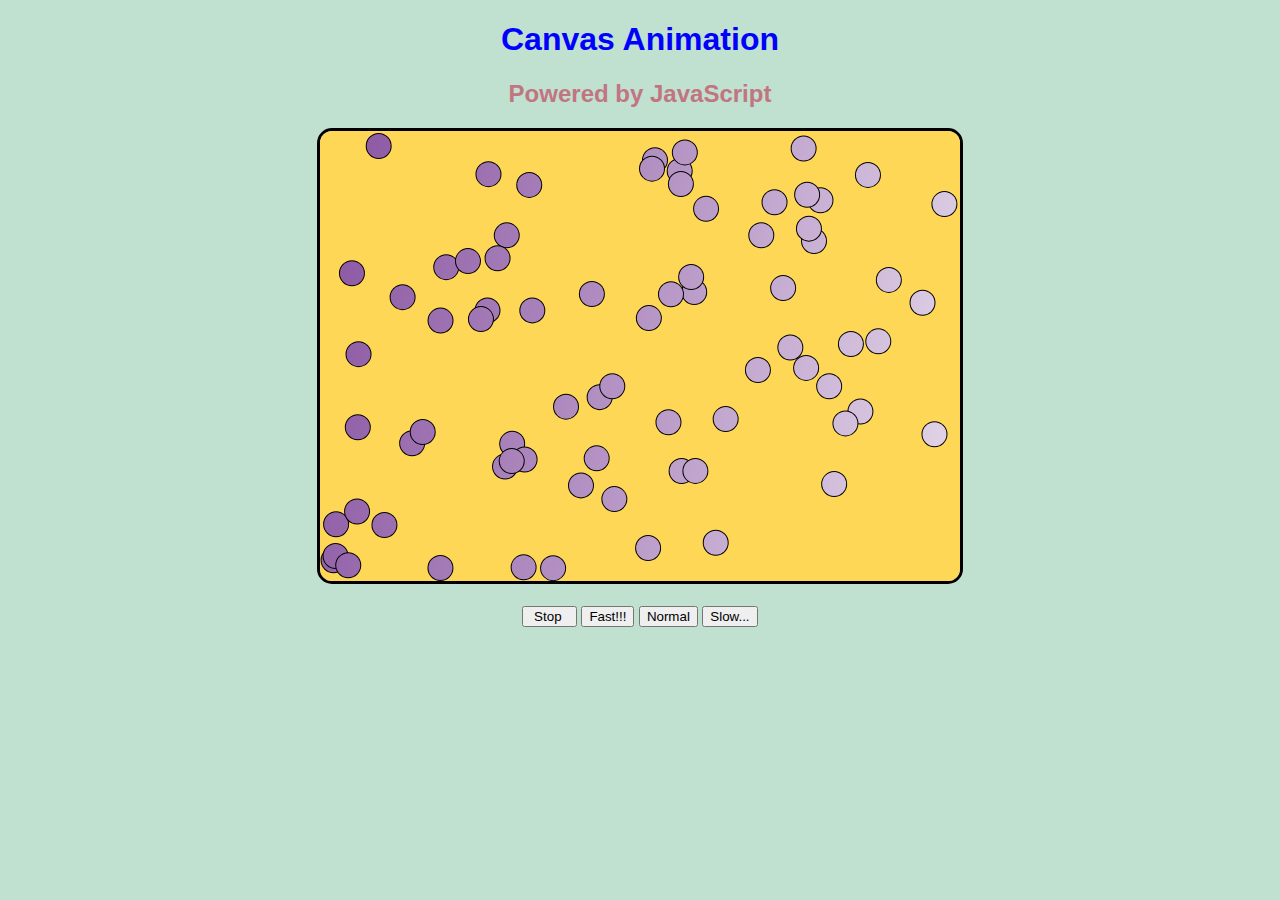
<file: index.html>
<!DOCTYPE html>
<html lang="en">
<head>
    <meta charset="UTF-8">
    <meta http-equiv="X-UA-Compatible" content="IE=edge">
    <meta name="viewport" content="width=device-width, initial-scale=1.0">
    <title>Document</title>
    <link rel="stylesheet" href="main.css">
</head>
<body>
    <header>
        <h1 id="h1">Canvas Animation</h1>
        <h2 id="h2">Powered by JavaScript</h2>
    </header>
    
    <body>
        <section>
            <canvas id="myCanvas"></canvas><br><br>
            <input type="button" value=" Stop  " id="stop" />
            <input type="button" value="Fast!!!" id="fast" />
            <input type="button" value="Normal" id="normal" />
            <input type="button" value="Slow..." id="slow" />
    
        </section>
        <script src="script.js"></script>
    </body>
</body>
</html>
</file>
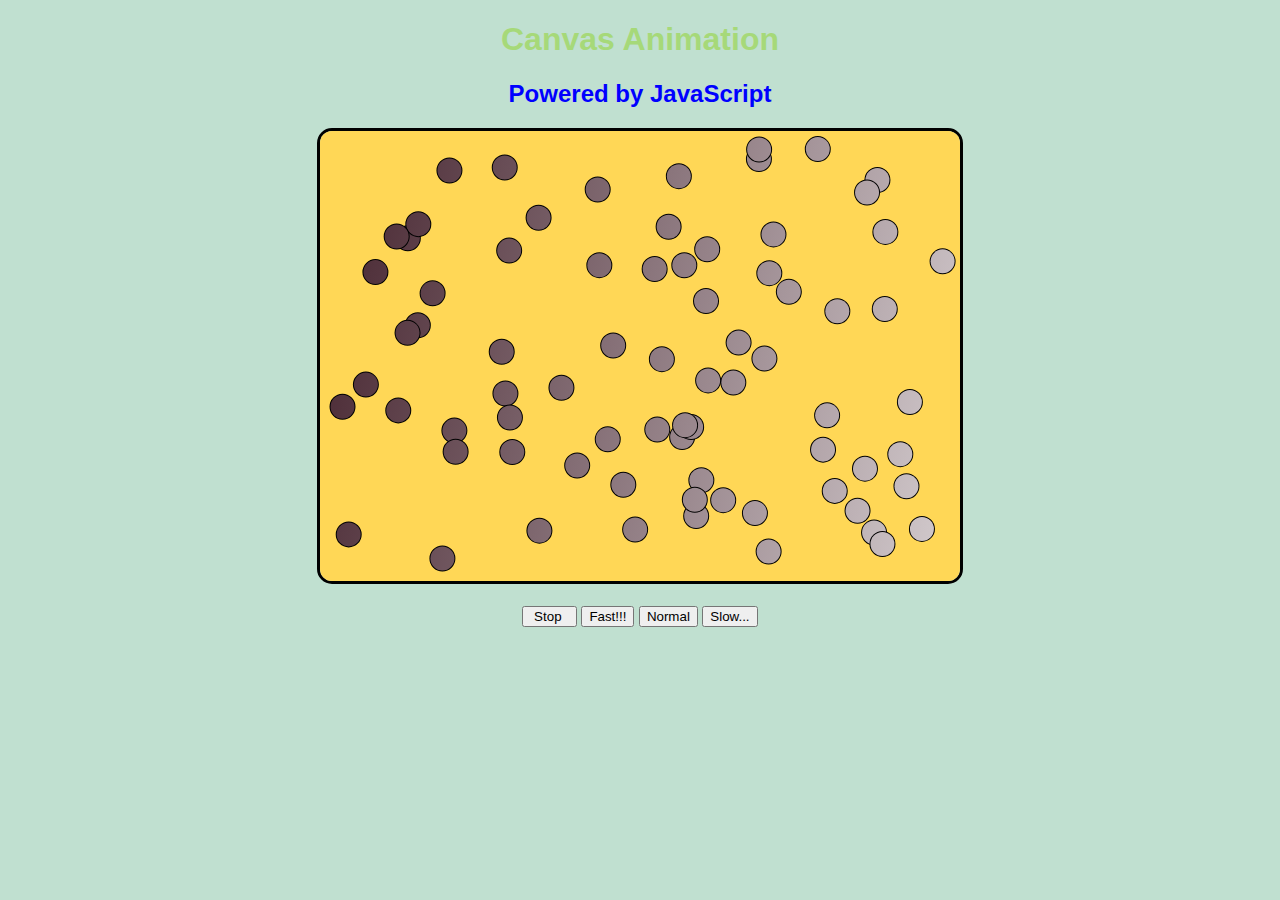
<file: Canvas.html>
<!DOCTYPE HTML>
<html>

<head>
    <title>Animation</title>
    <style>
        body {
            background-color: #c0e0d0;
            font-family: Geneva, Arial, Helvetica, sans-serif;
            margin: 1px auto;
            padding: 1px auto;
            max-width: 900px;
            text-align: center;
        }

        h1 {
            color: #0000ff;
        }

        h2 {
            color: #0000ff;
        }

        section {
            display: block;
            text-align: center;
        }

        canvas {
            border: 3px solid;
            border-color: "black";
            -webkit-border-radius: 15px;
        }

    </style>
</head>

<header>
    <h1 id="h1">Canvas Animation</h1>
    <h2 id="h2">Powered by JavaScript</h2>
</header>

<body>
    <section>
        <canvas id="myCanvas"></canvas><br><br>
        <input type="button" value=" Stop  " id="stop" />
        <input type="button" value="Fast!!!" id="fast" />
        <input type="button" value="Normal" id="normal" />
        <input type="button" value="Slow..." id="slow" />

    </section>
</body>
<script>
    var $ = function(id) {
        return document.getElementById(id);
    };

    var bounce;
    var my_canvas;
    var ball_array = new Array();
    var timer;
    //A random color generator function 
    function randomColor() {
        return '#' + Math.floor(Math.random() * 16777215).toString(16);
    }
    //A random color to gradent converter function 
    function randomGradient() {
        var color_1 = randomColor();
        var color_2 = '#FFFFFF';
        var gradient_angle = Math.round(Math.random() * 90);
        var random_gradient = "linear-gradient(" + gradient_angle + "deg, " + color_1 + ", " + color_2 + ")";
        return random_gradient;
    }

    function ball() {
        this.x = Math.random() * my_canvas.canvas.width;
        this.y = Math.random() * my_canvas.canvas.height;
        this.vx = (Math.random() - 0.5) * (3);
        this.vy = (Math.random() - 0.5) * (2);
        this.color = randomGradient();
        this.radius = 12;
        this.move = ball_move;
        this.draw = ball_draw;
    }

    function ball_move() {
        this.x += this.vx;
        this.y += this.vy;
        if (this.x + this.radius > my_canvas.canvas.width) {
            this.x = my_canvas.canvas.width - this.radius;
            this.vx *= bounce;
        } else if (this.x - this.radius < 0) {
            this.x = this.radius;
            this.vx *= bounce;
        }

        if (this.y + this.radius > my_canvas.canvas.height) {
            this.y = my_canvas.canvas.height - this.radius;
            this.vy *= bounce;

        } else if (this.y - this.radius < 0) {
            this.y = this.radius;
            this.vy *= bounce;
        }

    }

    var myColor = randomColor();

    function ball_draw() {

        var grd = my_canvas.createLinearGradient(0, 0, 900, 200);
        grd.addColorStop(0, myColor);
        grd.addColorStop(1, '#FFFFFF');
        my_canvas.save();
        my_canvas.fillStyle = grd;
        my_canvas.strokeStyle = 'black';
        my_canvas.lineWidth = 2;
        my_canvas.beginPath();
        my_canvas.arc(this.x, this.y, this.radius, 0, 6.28, false);
        my_canvas.closePath();
        my_canvas.stroke();
        my_canvas.fill();
        my_canvas.restore();
    }

    function create_balls() {
        for (var i = 0; i < 75; i++) {
            var temp = new ball();
            ball_array.push(temp);
        }

    }

    function going() {
        var x;
        my_canvas.beginPath();
        my_canvas.fillStyle = '#ffd756';
        my_canvas.rect(0, 0, my_canvas.canvas.width, my_canvas.canvas.height);
        my_canvas.fill();
        for (x in ball_array) {
            ball_array[x].move();
            ball_array[x].draw();
        }
    }

    function resize_can() {
        my_canvas.canvas.width = window.innerWidth / 2;
        my_canvas.canvas.height = window.innerHeight / 2;
    }

    window.onload = function() {
        bounce = -1;
        my_canvas = $("myCanvas").getContext('2d');
        window.onresize = resize_can;
        resize_can();
        create_balls();
        timer = setInterval(going, 10);
        //An Event listining timer stop the animation 
        document.getElementById("stop").onclick = function() {
            clearInterval(timer);
        };
        //An Event listining timer run the code to slow the speed
        document.getElementById("slow").onclick = function() {
            clearInterval(timer);
            timer = setInterval(going, 60);
        };

        //An Event listining timer run the code to fast speed
        document.getElementById("fast").onclick = function() {
            clearInterval(timer); //clear timer first
            timer = setInterval(going, 0.5);
        };

        //An Event listining timer run the code to normal speed
        document.getElementById("normal").onclick = function() {
            clearInterval(timer); //clear timer first
            timer = setInterval(going, 10);
        };
        // The random color change when the page refresh on the window onlonad 
        document.getElementsByTagName('h1')[0].style.color = randomColor();
        document.getElementsByTagName('h2')[0].style.color = randomColor();
    };

</script>

</html>
</file>
<file: main.css>
body {
    background-color: #c0e0d0;
    font-family: Geneva, Arial, Helvetica, sans-serif;
    margin: 1px auto;
    padding: 1px auto;
    max-width: 900px;
    text-align: center;
}

h1 {
    color: #0000ff;
}

h2 {
    color: #0000ff;
}

section {
    display: block;
    text-align: center;
}

canvas {
    border: 3px solid;
    border-color: "black";
    -webkit-border-radius: 15px;
}
</file>
